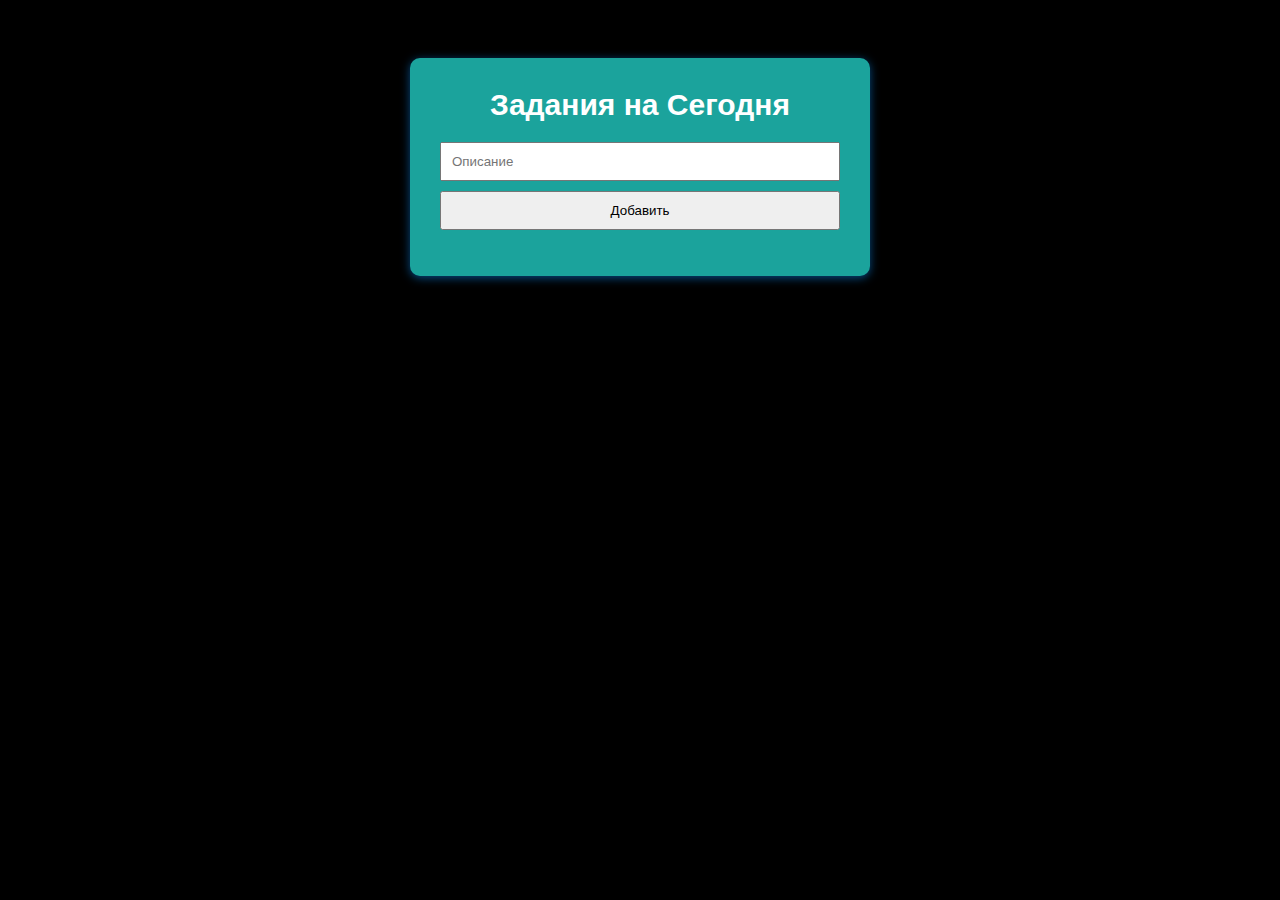
<file: index.html>
<!doctype html>
<html lang="ru">

<head>
    <meta charset="UTF-8">
    <meta name="viewport" content="width=device-width, user-scalable=no, initial-scale=1.0, maximum-scale=1.0, minimum-scale=1.0">
    <meta http-equiv="X-UA-Compatible" content="ie=edge">
    <link rel="stylesheet" href="index.css">
    <title>Document</title>
</head>

<body>
    <div class="container">

        <div class="todo_list">
            <h1>Задания на Сегодня</h1>
            <div class="create_new_todo">
                <input type="text" class="message" placeholder="Описание">
                <button class="add">Добавить</button>
            </div>

            <div class="wrapper">
                <ul class="todo"></ul>
            </div>

        </div>

    </div>
    <script src="index.js"></script>
</body>

</html>
</file>
<file: index.css>
body {
    background-color: black;
    font-family: sans-serif;
    -webkit-box-sizing: content-box;
    box-sizing: content-box;
}

.container {
    margin: 0 auto;
    padding-top: 50px;
}

.important {
    font-weight: bold;
    color: #A40E11;
}

.todo_list {
    max-width: 400px;
    display: block;
    margin: 0 auto 40px;
    background-color: #1BA39C;
    padding: 30px;
    border-radius: 10px;
    -webkit-box-shadow: 0 2px 10px 0 #074b83;
    box-shadow: 0 2px 10px 0 #074b83;
}

h1 {
    text-align: center;
    margin-top: 0;
    margin-bottom: 20px;
    color: #fff;
    font-size: 30px;
}

.create_new_todo {
    text-align: center;
}

input[type=text] {
    width: 376px;
    padding: 10px;
}

button {
    margin-top: 10px;
    width: 400px;
    padding: 10px;
    cursor: pointer;
}

.todo {
    padding-left: 0;
}

.todo li {
    padding: 1em;
    list-style-type: none;
}

.todo li:not(:last-child) {
    border-bottom: 1px solid #000;
}

input[type=checkbox] {
    opacity: 0;
    position: absolute;
}

input[type=checkbox],
label {
    display: inline-block;
    vertical-align: middle;
    margin: 5px;
    cursor: pointer;
}

input[type=checkbox]+label:before {
    content: '';
    background: #1BA39C;
    border-radius: 5px;
    border: 2px solid #ddd;
    display: inline-block;
    vertical-align: middle;
    width: 10px;
    height: 10px;
    padding: 2px;
    margin-right: 10px;
    text-align: center;
}

input[type=checkbox]:checked+label:before {
    content: "";
    display: inline-block;
    width: 1px;
    height: 5px;
    border: solid blue;
    border-width: 0 3px 3px 0;
    transform: rotate(45deg);
    -webkit-transform: rotate(45deg);
    -ms-transform: rotate(45deg);
    border-radius: 0;
    margin: 0 15px 5px 5px;
}
</file>
